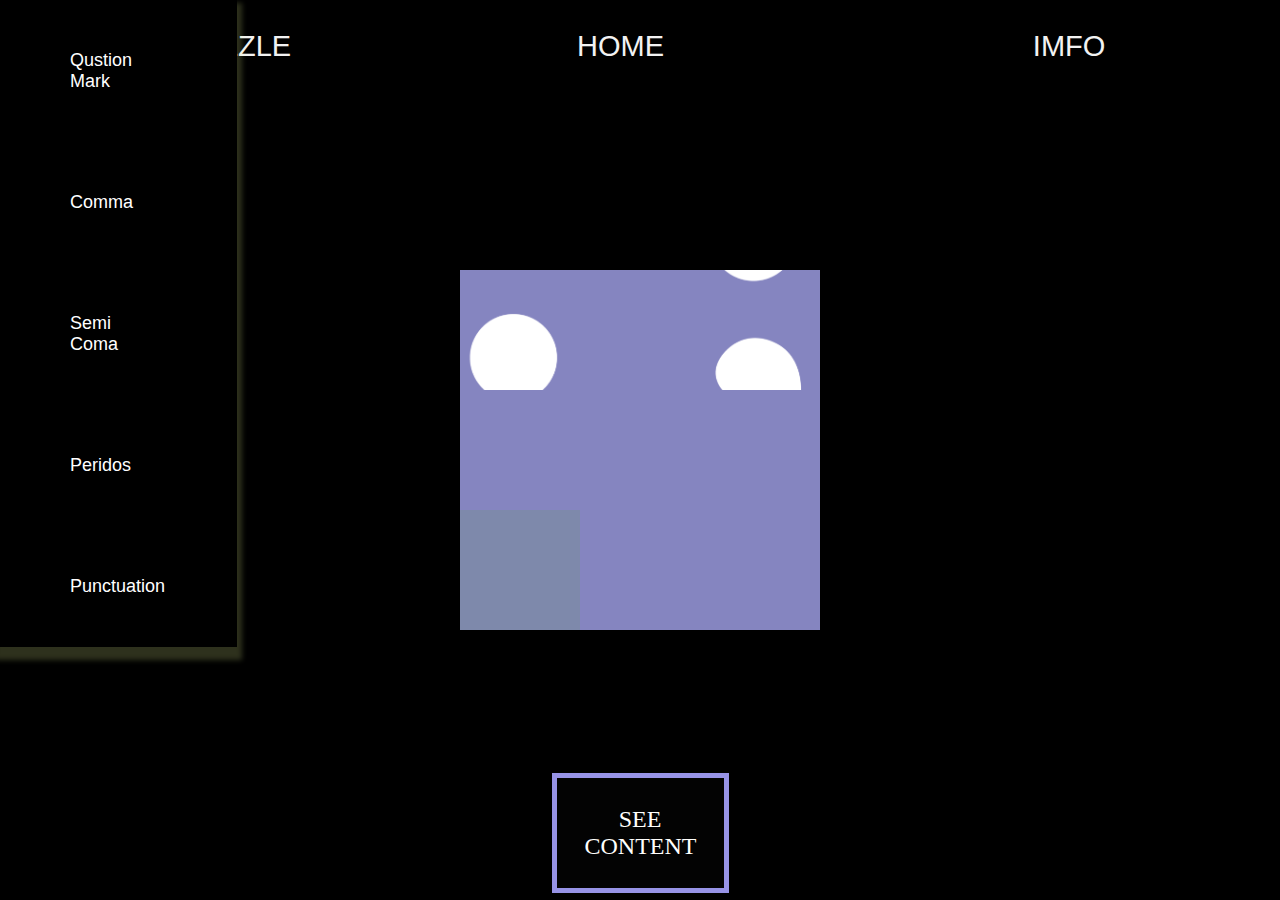
<file: index.html>
<!DOCTYPE html>
<html lang="en">
<head>
    <meta charset="UTF-8">
    <meta name="viewport" content="width=device-width, initial-scale=1.0">
    <meta http-equiv="X-UA-Compatible" content="ie=edge">
    <title>?puzzle</title>
    <link rel="stylesheet" href="style.css">
</head>

<body>
    <div class="topnav" id="mytopnav">
        <div class="dropdown">
        <botton class="dropbtn">
            <i class="fa fa-caret-down"></i>
             </botton>
             <div class="dropdown-content"> 
              <a href=" https://nahuishon.github.io/puzzle.-each/."> Qustion Mark</a>
              <a href="  https://nahuishon.github.io/comma-puzzle/."> Comma</a>
              <a href=" https://nahuishon.github.io/semi-coma/"> Semi Coma</a>
              <a href=" https://nahuishon.github.io/Peridos/"> Peridos</a>
              <a href=" https://nahuishon.github.io/Punctuation/"> Punctuation</a>
             </div>
            <a href="javascript:void(0);" onclick="myFunction()">PUZZLE</a>
          </div>

        <a href="https://nahuishon.github.io/project-2.-article-puzzle-web/.">HOME</a>
        <a href="imfo/imfo.html">IMFO</a>
     
      </div>

    <main>
  
    <canvas id="can" width="360" height="360"></canvas>
    <img id="img" src="img.png" style="display: none;">

    <script src="helper.js" defer></script>
    <script src="game.js" defer></script>
    <script src="core.js" defer></script>

    <div class="button">
      <a href="https://nahuishon.github.io/content-page/.">SEE CONTENT</a>
     </div>
     </main>

    </body>

   </html>
</file>
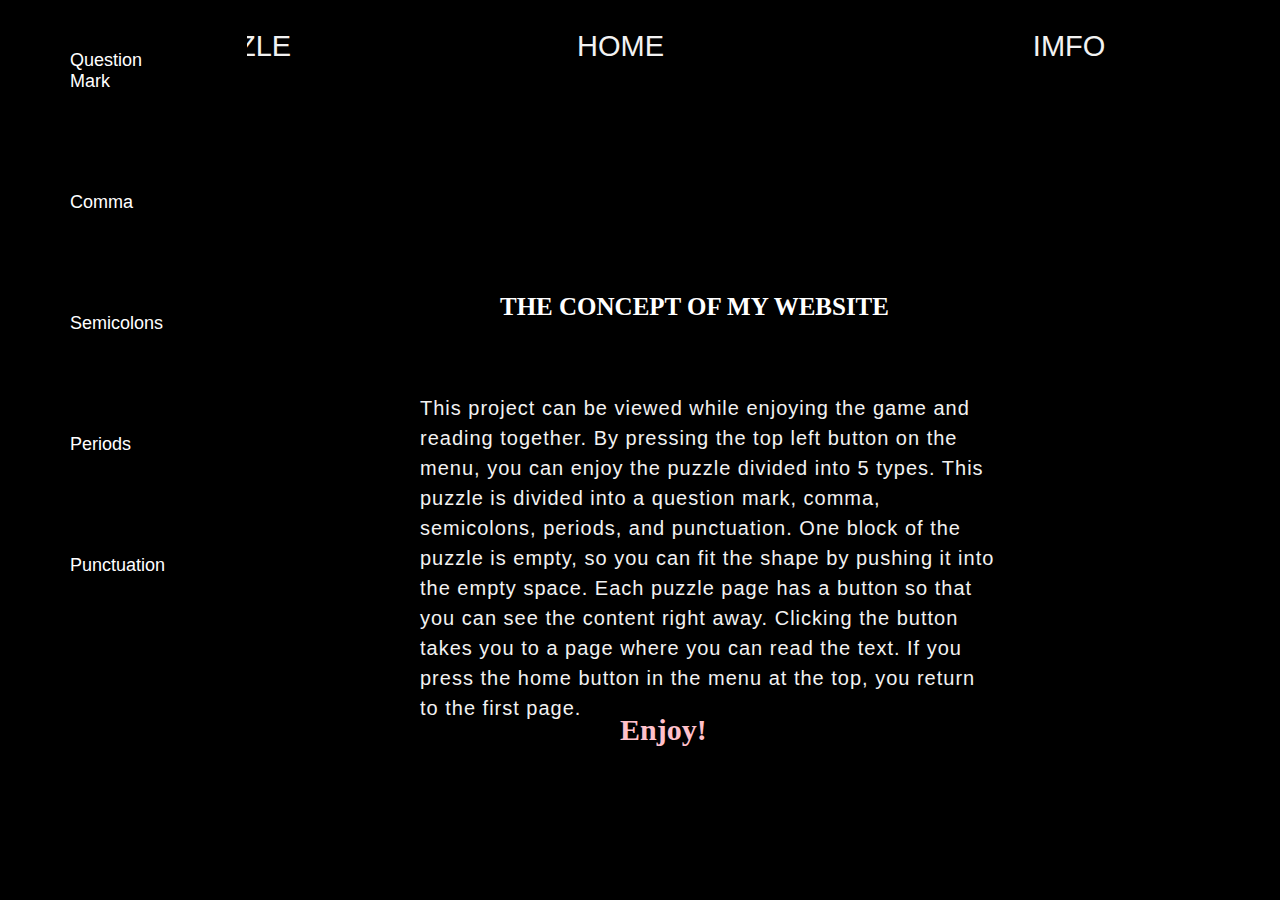
<file: imfo/imfo.html>
<!DOCTYPE html>
<html lang="en">
<head>
    <meta charset="UTF-8">
    <meta name="viewport" content="width=device-width, initial-scale=1.0">
    <meta http-equiv="X-UA-Compatible" content="ie=edge">
    <title>?puzzle</title>
    <link rel="stylesheet" href="./imfo.css">
</head>

<body>

    <div class="topnav" id="mytopnav">
        <div class="dropdown">
        <botton class="dropbtn">
            <i class="fa fa-caret-down"></i>
             </botton>
             <div class="dropdown-content"> 
              <a href=" https://nahuishon.github.io/puzzle.-each/."> Question Mark</a>
              <a href="  https://nahuishon.github.io/comma-puzzle/."> Comma</a>
              <a href=" https://nahuishon.github.io/semi-coma/"> Semicolons</a>
              <a href=" https://nahuishon.github.io/Peridos/"> Periods</a>
              <a href=" https://nahuishon.github.io/Punctuation/"> Punctuation</a>
             </div>
            <a href="javascript:void(0);" onclick="myFunction()">PUZZLE</a>
          </div>

        <a href="https://nahuishon.github.io/project-2.-article-puzzle-web/.">HOME</a>
        <a href="imfo/imfo.html">IMFO</a>
     
      </div>
    <main>
  
        <h1>THE CONCEPT OF MY WEBSITE</h1>
        <p>This project can be viewed while enjoying the game and reading together. 
          By pressing the top left button on the menu, you can enjoy the puzzle divided into 5 types. 
          This puzzle is divided into a question mark, comma, semicolons, periods, and punctuation.
           One block of the puzzle is empty, so you can fit the shape by pushing it into the empty space. 
           Each puzzle page has a button so that you can see the content right away.
            Clicking the button takes you to a page where you can read the text. If you press the home button in the menu at the top, you return to the first page. 
          </p>
          <h2>Enjoy!</h2>
          
          </main>
     
         </body>
     
        </html>
</file>
<file: style.css>
*{padding: 0;margin: 0;box-sizing: border-box;}
@import url('https://fonts.googleapis.com/css2?family=Spinnaker&display=swap');

body{
    height: 100vh;
    background-color: #000000;
    }
 
 .topnav{
  background-color: black;
  overflow: hidden;
  width: 100%;
    }

  .topnav a {
   float: left;
   display: block;
   color: #f2f2f2;
   font-family:'Spinnaker', sans-serif;
   padding: 30px;
   text-decoration: none;
   margin-left: 150px;
   font-size: 29px;
   width: 23.33%; 
   text-align: center; /* If you want the text to be centered */
        }

  .dropdown {
   float: left;
   overflow: hidden;
   }

 .dropdown-content {
  display: none;
  position: absolute;
  background-color: #000000;
  min-width: 100px;
  box-sizing: 30px 40px;
  box-shadow: 0px 8px 5px 5px rgba(232, 247, 145, 0.2);
  z-index: 1;
    }

/* Style the links inside the dropdown */
.dropdown-content a {
 float: none;
 color: rgb(255, 255, 255);
 padding: 50px 60px;
 font-size: 18px;
 font-family:'Spinnaker', sans-serif;
 text-decoration: none;
 display: block;
 text-align: center;
 margin-left: 10px;
}

/* Add a grey background to dropdown links on hover */
.dropdown-content a:hover {
 background-color: rgb(255, 255, 255); 
 box-sizing: content-box;
 color: black;
}

/* Show the dropdown menu when the user moves the mouse over the dropdown button */
.dropdown:hover .dropdown-content {
 display: block;
}

main{
    background-color: black;
    margin: 50px;;
    margin-top: 680px;
    margin-bottom: 10px;
    text-decoration: none;
    }

#can{
    position: absolute;
    left:50%;
    top:50%;
    transform: translate(-50%,-50%);
    background-color: #000000;
    border:0px solid #040b24; 
}
.button {
  text-align: center;
  margin-top: 300px;
  margin-bottom: 300px;
  font-size: 1.5em;
  margin: 0 auto;
  width: 15%;
  padding: 28px;
  border: 5px solid;
  border-color: #9793e6;
  background-color: rgba(16, 16, 16, 0.2);
  transition: 0.35s;
}
.button a, active {
  text-decoration: none;
  color: #fffffd;
}
.button a:hover {
  text-decoration: none;
  color: black;
}
.button:hover {
  color: black;
  background-color: white;
  border-color: white;
  transition: 0.35s;
}



/* target only screens up to 1202px */
@media only screen and (max-width: 1202px){
 
  .topnav{
    background-color: black;
    overflow: hidden;
    width: 100%;
      }
  
    .topnav a {
     float: left;
     display: block;
     color: #f2f2f2;
     font-family:'Spinnaker', sans-serif;
     text-decoration: none;
     margin-left: 70px;
     font-size: 20px;
     width: 28.33%; 
     text-align: center; /* If you want the text to be centered */
    }

    .dropdown {
      float: left;
      overflow: hidden;
     }
         
    .dropdown-content {
       display: none;
       position: absolute;
       background-color: #000000;
       min-width: 100px;
       box-sizing: 30px 40px;
       box-shadow: 0px 3px 5px 5px rgba(255, 255, 255, 0.2);
       z-index: 1;
       }
      
     .dropdown-content a {
      float: none;
      color: rgb(255, 255, 255);
      padding: 40px 40px;
      font-size: 18px;
      font-family:'Spinnaker', sans-serif;
      text-decoration: none;
      display: block;
      text-align: center;
      margin-left: 30px;
       }
         
     .dropdown-content a:hover {
       background-color: rgb(255, 255, 255); 
       box-sizing: content-box;
       color: black;
        }
         
 /* Show the dropdown menu when the user moves the mouse over the dropdown button */
      .dropdown:hover .dropdown-content {
              display: block;
         }
         
         .button {
          text-align: center;
          margin-top: 300px;
          margin-bottom: 300px;
          font-size: 1.5em;
          margin: 0 auto;
          width: 15%;
          padding: 8px;
          border: 5px solid;
          border-color:#9793e6;
          background-color: rgba(16, 16, 16, 0.2);
          transition: 0.35s;
        }
        .button a, active {
          text-decoration: none;
          color: #fffffd;
        }
        .button a:hover {
          text-decoration: none;
          color: black;
        }
        .button:hover {
          color: black;
          background-color: white;
          border-color: white;
          transition: 0.35s;
        }
        
    }

    /* Extra small devices (phones, 480px and down) */
@media only screen and (max-width: 480px) {
  
  .topnav{
    background-color: black;
    overflow: hidden;
    width: 100%;
      }
  
    .topnav a {
     float: left;
     display: block;
     color: #f2f2f2;
     font-family:'Spinnaker', sans-serif;
     text-decoration: none;
     margin-left: 10px;
     font-size: 18px;
     width: 28.33%; 
     text-align: center; /* If you want the text to be centered */
    }
   
    .dropdown {
      float: left;
      overflow: hidden;
     }
         
    .dropdown-content {
       display: none;
       position: absolute;
       background-color: #000000;
       box-sizing: 30px 40px;
       box-shadow: 0px 3px 5px 5px rgba(248, 242, 242, 0.2);
       z-index: 1;
       }
      
     .dropdown-content a {
      float: none;
      color: rgb(255, 255, 255);
      padding: 20px 20px;
      font-size: 18px;
      font-family:'Spinnaker', sans-serif;
      text-decoration: none;
      display: block;
      text-align: center;
      margin-left: 0px;
       }
         
     .dropdown-content a:hover {
       background-color: rgb(255, 255, 255); 
       box-sizing: content-box;
       color: black;
        }
         
      .dropdown:hover .dropdown-content {
       display: block;
        }

        main{
          background-color: black;
          margin: 50px;;
          margin-top: 550px;
          margin-bottom: 0px;
          text-decoration: none;
             }
   
             .button {
               text-align: center;
               margin-top: 300px;
               margin-bottom: 300px;
               font-size: 20px;
               margin: 0 auto;
               width: 45%;
               padding: 8px;
               border: 5px solid;
               border-color: #9793e6;
               background-color: rgba(16, 16, 16, 0.2);
               transition: 0.35s;
             }
             .button a, active {
               text-decoration: none;
               color: #fffffd;
             }
             .button a:hover {
               text-decoration: none;
               color: black;
             }
             .button:hover {
               color: black;
               background-color: white;
               border-color: white;
               transition: 0.35s;
             }
             
          
    }
</file>
<file: imfo/imfo.css>
*{padding: 0;margin: 0;box-sizing: border-box;}
@import url('https://fonts.googleapis.com/css2?family=Spinnaker&display=swap');

body{
    background-color: #000000;
    }
 
 .topnav{
  background-color: black;
  overflow: hidden;
  width: 100%;
    }

  .topnav a {
   float: left;
   display: block;
   color: #f2f2f2;
   font-family:'Spinnaker', sans-serif;
   padding: 30px;
   text-decoration: none;
   margin-left: 150px;
   font-size: 29px;
   width: 23.33%; 
   text-align: center; /* If you want the text to be centered */
        }

  .dropdown {
   float: left;
   overflow: hidden;
   }

 .dropdown-content {
  display: none;
  position: absolute;
  background-color: #000000;
  min-width: 100px;
  box-sizing: 30px 40px;
  z-index: 1;
    }

/* Style the links inside the dropdown */
.dropdown-content a {
 float: none;
 color: rgb(255, 255, 255);
 padding: 50px 60px;
 font-size: 18px;
 font-family:'Spinnaker', sans-serif;
 text-decoration: none;
 display: block;
 text-align: center;
 margin-left: 10px;
}

/* Add a grey background to dropdown links on hover */
.dropdown-content a:hover {
 background-color: rgb(255, 255, 255); 
 box-sizing: content-box;
 color: black;
}

/* Show the dropdown menu when the user moves the mouse over the dropdown button */
.dropdown:hover .dropdown-content {
 display: block;
}

main{
  background-color: black;
  width: 700px;
  margin-left: 300px;
  margin-bottom: 10px;
  text-decoration: none;
  position: absolute;
  }

  h1{
    color:white;
    margin-top: 200px;
    margin-left: 200px;
    text-align: center;
    position: absolute;
    font-size: 25px;
  }

  h2{
    color: pink;
    position: absolute;
    margin-top: 620px;
    margin-left: 320px;
    font-size: 30px;
  }
  p{
    color: #f2f2f2;
    font-size: 20px;
    position: absolute;
    font-family: 'Spinnaker', sans-serif;
    margin-top: 300px;
    margin-left: 120px;
    line-height: 30px;
    letter-spacing: 1px;
  }
  


/* target only screens up to 1202px */
@media only screen and (max-width: 1202px){
 
  .topnav{
    background-color: black;
    overflow: hidden;
    width: 100%;
      }
  
    .topnav a {
     float: left;
     display: block;
     color: #f2f2f2;
     font-family:'Spinnaker', sans-serif;
     text-decoration: none;
     margin-left: 70px;
     font-size: 20px;
     width: 28.33%; 
     text-align: center; /* If you want the text to be centered */
    }

    .dropdown {
      float: left;
      overflow: hidden;
     }
         
    .dropdown-content {
       display: none;
       position: absolute;
       background-color: #000000;
       min-width: 100px;
       box-sizing: 30px 40px;
       box-shadow: 0px 3px 5px 5px rgba(255, 255, 255, 0.2);
       z-index: 1;
       }
      
     .dropdown-content a {
      float: none;
      color: rgb(255, 255, 255);
      padding: 40px 40px;
      font-size: 18px;
      font-family:'Spinnaker', sans-serif;
      text-decoration: none;
      display: block;
      text-align: center;
      margin-left: 30px;
       }
         
     .dropdown-content a:hover {
       background-color: rgb(255, 255, 255); 
       box-sizing: content-box;
       color: black;
        }
         
      .dropdown:hover .dropdown-content {
              display: block;
         }

      
main{
    background-color: black;
    width: 700px;
    margin-left: 10px;
    margin-bottom: 10px;
    text-decoration: none;
    position: absolute;
    }
  
    h1{
      color:white;
      margin-top: 200px;
      margin-left: 200px;
      text-align: center;
      position: absolute;
      font-size: 25px;
    }
  
    h2{
      color: pink;
      position: absolute;
      margin-top: 620px;
      margin-left: 320px;
      font-size: 30px;
    }
    p{
      color: #f2f2f2;
      font-size: 20px;
      position: absolute;
      font-family: 'Spinnaker', sans-serif;
      margin-top: 300px;
      line-height: 30px;
      letter-spacing: 1px;
    }
      
    }

    /* Extra small devices (phones, 480px and down) */
@media only screen and (max-width: 480px) {
  
  .topnav{
    background-color: black;
    overflow: hidden;
    width: 100%;
      }
  
    .topnav a {
     float: left;
     display: block;
     color: #f2f2f2;
     font-family:'Spinnaker', sans-serif;
     text-decoration: none;
     margin-left: 10px;
     font-size: 18px;
     width: 28.33%; 
     text-align: center; /* If you want the text to be centered */
    }
   
    .dropdown {
      float: left;
      overflow: hidden;
     }
         
    .dropdown-content {
       display: none;
       position: absolute;
       background-color: #000000;
       box-sizing: 30px 40px;
       box-shadow: 0px 3px 5px 5px rgba(248, 242, 242, 0.2);
       z-index: 1;
       }
      
     .dropdown-content a {
      float: none;
      color: rgb(255, 255, 255);
      padding: 20px 20px;
      font-size: 18px;
      font-family:'Spinnaker', sans-serif;
      text-decoration: none;
      display: block;
      text-align: center;
      margin-left: 0px;
       }
         
     .dropdown-content a:hover {
       background-color: rgb(255, 255, 255); 
       box-sizing: content-box;
       color: black;
        }
         
      .dropdown:hover .dropdown-content {
       display: block;
        }
       main{
            background-color: black;
            margin-right: 400px;
            margin-bottom: 10px;
            text-decoration: none;
            position: relative;
            }
          
            h1{
              color:white;
              margin-top: 100px;
              margin-left: 35px;
              text-align: center;
              position: absolute;
              font-size: 22px;
            }
          
            h2{
              color: pink;
              position: absolute;
              margin-top: 430px;
              margin-left: 220px;
              font-size: 20px;
            }
            p{
              color: #f2f2f2;
              font-size: 15px;
              position: absolute;
              font-family: 'Spinnaker', sans-serif;
              margin-top: 150px;
              margin-left: 30px;
              width: 330px;
              line-height: 22px;
              letter-spacing: 0px;
             }
            }
</file>
